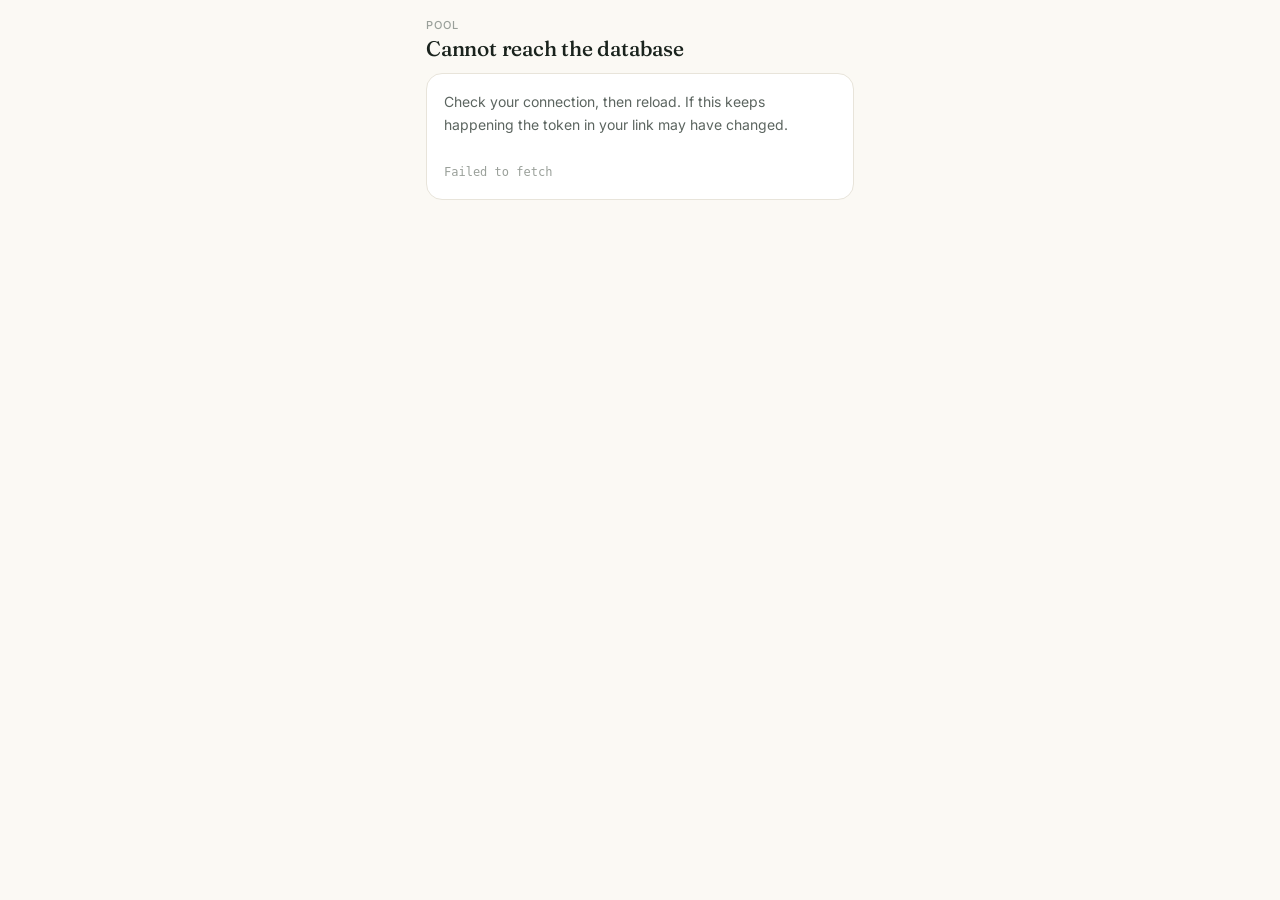
<file: index.html>
<!doctype html>
<html lang="en">
<head>
<meta charset="utf-8" />
<meta name="viewport" content="width=device-width, initial-scale=1, viewport-fit=cover" />
<title>Pool</title>
<meta name="theme-color" content="#FBF9F4" />
<meta name="apple-mobile-web-app-capable" content="yes" />
<meta name="apple-mobile-web-app-status-bar-style" content="default" />
<meta name="apple-mobile-web-app-title" content="Pool" />
<link rel="preconnect" href="https://fonts.googleapis.com">
<link rel="preconnect" href="https://fonts.gstatic.com" crossorigin>
<link href="https://fonts.googleapis.com/css2?family=Fraunces:opsz,wght@9..144,400;9..144,500;9..144,600&family=Inter:wght@400;450;500;600&display=swap" rel="stylesheet">
<link rel="stylesheet" href="./css/base.css?v=33">
<link rel="stylesheet" href="./css/components.css?v=33">
</head>
<body>

<div id="app"></div>

<div class="tabbar" id="tabbar" style="display:none;">
  <button class="tab on" data-s="today"><i class="ti ti-flame"></i>Today</button>
  <button class="tab" data-s="calendar"><i class="ti ti-calendar-month"></i>Calendar</button>
  <button class="tab" data-s="trends"><i class="ti ti-chart-line"></i>Trends</button>
  <button class="tab" data-s="settings"><i class="ti ti-adjustments"></i>Settings</button>
</div>

<script type="module" src="./js/app.js?v=33"></script>
</body>
</html>
</file>
<file: css/base.css>
:root{
    --paper:#FBF9F4;
    --card:#FFFFFF;
    --ink:#1A231D;
    --ink2:#5C6560;
    --ink3:#9AA09A;
    --line:#E8E4DA;
    --line2:#D6D1C4;
    --sage:#3F7358;
    --sage-bg:#E9F1EB;
    --sage-mid:#B4CFBE;
    --brass:#A8752E;
    --brass-bg:#F7EEDF;
    --brass-mid:#E3C79A;
    --rust:#9A4A2E;
    --rust-bg:#F7E6DE;
    --rust-mid:#E0C4B8;
  }
  *{box-sizing:border-box;-webkit-tap-highlight-color:transparent;}
  html,body{margin:0;padding:0;}
  body{
    background:var(--paper);color:var(--ink);
    font-family:'Inter',sans-serif;font-size:15px;
    -webkit-font-smoothing:antialiased;min-height:100vh;
  }
  .num{font-variant-numeric:tabular-nums;}
  .serif{font-family:'Fraunces',serif;font-variant-numeric:tabular-nums;}
  .wrap{max-width:460px;margin:0 auto;padding:18px 16px 100px;}
  h1{font-family:'Fraunces',serif;font-weight:500;font-size:21px;margin:0;letter-spacing:-.01em;}
  .eyebrow{font-size:11px;letter-spacing:.09em;color:var(--ink3);text-transform:uppercase;margin-bottom:3px;font-weight:500;}

  .topbar{display:flex;justify-content:space-between;align-items:flex-end;margin-bottom:16px;}
  .topbar .meta{font-size:13px;color:var(--ink2);text-align:right;line-height:1.4;}
</file>
<file: css/components.css>
.card{background:var(--card);border:1px solid var(--line);border-radius:16px;padding:16px 17px;margin-bottom:12px;}
  .card.flush{padding:0;overflow:hidden;}
  .card-head{display:flex;align-items:center;justify-content:space-between;gap:8px;font-size:13px;color:var(--ink2);margin-bottom:12px;}
  .card-head .lhs{display:flex;align-items:center;gap:7px;}
  .card-head i{font-size:15px;color:var(--ink3);}

  .hero{background:var(--card);border:1px solid var(--line);border-radius:20px;padding:20px 20px 18px;margin-bottom:12px;}
  .hero-label{font-size:13px;color:var(--ink2);margin-bottom:8px;}
  .hero-num{font-family:'Fraunces',serif;font-weight:500;font-size:42px;line-height:1;letter-spacing:-.015em;color:var(--sage);font-variant-numeric:tabular-nums;}
  .hero-num .cur{font-size:17px;color:var(--ink3);margin-left:5px;font-family:'Inter',sans-serif;font-weight:450;}
  .hero-sub{font-size:13px;color:var(--ink3);margin-top:7px;}
  .meter{height:5px;background:var(--line);border-radius:99px;margin-top:14px;overflow:hidden;}
  .meter span{display:block;height:100%;border-radius:99px;background:var(--sage);transition:width .3s ease;}
  .meter.over span{background:var(--brass);}
  .meter-legend{display:flex;justify-content:space-between;font-size:12px;color:var(--ink3);margin-top:7px;}

  .banner{border-radius:14px;padding:12px 14px;margin-bottom:12px;font-size:13px;line-height:1.55;display:flex;gap:9px;align-items:flex-start;}
  .banner i{font-size:16px;flex-shrink:0;margin-top:1px;}
  .banner.safe{background:var(--sage-bg);color:#2C513E;}
  .banner.warn{background:var(--brass-bg);color:#78561F;}

  input,select{font-family:'Inter',sans-serif;font-size:15px;background:var(--paper);
    border:1px solid var(--line2);border-radius:11px;padding:11px 12px;color:var(--ink);width:100%;}
  input:focus,select:focus{outline:none;border-color:var(--sage);box-shadow:0 0 0 3px var(--sage-bg);}
  input::placeholder{color:var(--ink3);}
  .btn{font-family:'Inter',sans-serif;font-weight:500;font-size:14px;border-radius:11px;
    padding:11px 16px;cursor:pointer;border:1px solid transparent;}
  .btn.solid{background:var(--ink);color:#fff;}
  .btn.solid:active{opacity:.85;}
  .btn.outline{background:transparent;color:var(--ink2);border-color:var(--line2);}
  .btn.quiet{background:none;border:none;color:var(--sage);font-size:13px;padding:0;text-decoration:underline;text-underline-offset:2px;}
  .btn.danger{background:transparent;color:#9A4A2E;border-color:#E0C4B8;}
  .btn:disabled{opacity:.4;cursor:default;}

  .chips{display:grid;grid-template-columns:repeat(4,1fr);gap:6px;margin-bottom:9px;}
  .chip{font-size:13.5px;font-weight:500;padding:10px 4px;text-align:center;border-radius:10px;
    background:#EBEEF0;border:1px solid #D8DDE0;color:#3C464C;cursor:pointer;
    font-family:'Inter',sans-serif;font-variant-numeric:tabular-nums;}
  .chip:active{background:#3C464C;border-color:#3C464C;color:#fff;}

  .logrow{display:flex;gap:8px;}
  .logrow input{flex:1;}

  .kv{display:flex;justify-content:space-between;font-size:14px;padding:7px 0;}
  .kv + .kv{border-top:1px dashed var(--line);}
  .kv .v{font-variant-numeric:tabular-nums;}
  .kv.total{border-top:1px solid var(--line2);margin-top:5px;padding-top:10px;font-size:13px;color:var(--ink2);}

  .stats{display:grid;grid-template-columns:1fr 1fr;gap:1px;background:var(--line);}
  .stat{background:var(--card);padding:14px 16px;}
  .stat .l{font-size:11.5px;color:var(--ink3);letter-spacing:.03em;margin-bottom:4px;}
  .stat .v{font-family:'Fraunces',serif;font-size:19px;font-weight:500;font-variant-numeric:tabular-nums;}
  .stat .v.sage{color:var(--sage);}
  .stat .v.brass{color:var(--brass);}

  .daynav{display:flex;align-items:center;justify-content:space-between;gap:10px;
    background:var(--card);border:1px solid var(--line);border-radius:14px;padding:8px 10px;margin-bottom:12px;}
  .daynav-mid{flex:1;text-align:center;line-height:1.3;}
  .daynav-mid .dn{display:block;font-family:'Fraunces',serif;font-size:15px;font-weight:500;}
  .daynav-mid .ds{display:block;font-size:12px;color:var(--ink3);font-variant-numeric:tabular-nums;}

  .iconbtn{background:none;border:none;padding:7px;margin:-7px;cursor:pointer;color:var(--ink3);
    display:inline-flex;align-items:center;justify-content:center;flex-shrink:0;font-size:17px;border-radius:8px;}
  .iconbtn:active{background:var(--paper);color:var(--ink);}

  i.ti{display:inline-flex;align-items:center;justify-content:center;line-height:0;}
  i.ti svg{width:1em;height:1em;display:block;}

  .brow{display:flex;align-items:center;gap:9px;padding:7px 0;font-size:13.5px;}
  .brow + .brow{border-top:1px dashed var(--line);}
  .brow .bl{display:flex;align-items:center;gap:6px;min-width:92px;color:var(--ink2);}
  .brow .bl i{font-size:15px;color:var(--ink3);}
  .brow .bbar{flex:1;height:5px;background:var(--line);border-radius:99px;overflow:hidden;}
  .brow .bbar span{display:block;height:100%;background:var(--sage);border-radius:99px;}
  .brow .bv{font-variant-numeric:tabular-nums;min-width:66px;text-align:right;}

  .steplabel{font-size:11px;letter-spacing:.07em;text-transform:uppercase;color:var(--ink3);
    font-weight:500;margin:0 0 8px;display:flex;align-items:center;gap:7px;}
  .steplabel::after{content:'';flex:1;height:1px;background:var(--line);}

  .catrow{display:grid;grid-template-columns:repeat(3,1fr);gap:6px;margin-bottom:16px;}
  .catchip{display:flex;flex-direction:column;align-items:center;justify-content:center;gap:4px;
    padding:10px 4px;border-radius:11px;background:var(--card);border:1px solid var(--line);
    color:var(--ink2);font-size:11.5px;font-family:'Inter',sans-serif;cursor:pointer;line-height:1;}
  .catchip i{font-size:18px;color:var(--cc);opacity:.55;}
  .catchip.on{background:var(--ct);border-color:var(--cc);color:var(--cc);font-weight:600;box-shadow:0 0 0 1px var(--cc);}
  .catchip.on i{opacity:1;}

  .amtbox{display:flex;align-items:center;gap:6px;background:var(--paper);
    border:2px solid var(--ink);border-radius:15px;padding:12px 14px;margin-bottom:14px;}
  .amtbox input{border:none!important;background:transparent;padding:0;flex:1;min-width:0;
    font-family:'Fraunces',serif;font-size:33px;font-weight:500;text-align:center;
    color:var(--ink);letter-spacing:-.015em;font-variant-numeric:tabular-nums;}
  .amtbox input:focus{outline:none;box-shadow:none!important;}
  .amtbox input::placeholder{color:var(--line2);}
  .amtbox .cur{font-size:12px;color:var(--ink3);letter-spacing:.05em;flex-shrink:0;}
  .amtbox .clr{background:none;border:none;cursor:pointer;color:var(--ink3);padding:4px;flex-shrink:0;font-size:17px;
    display:inline-flex;}

  .entry .cat{display:inline-flex;align-items:center;gap:4px;font-size:11px;font-weight:500;
    padding:3px 8px;border-radius:7px;flex-shrink:0;}
  .entry .cat i{font-size:12px;}

  .monthnav{display:flex;align-items:center;justify-content:space-between;margin-bottom:14px;}
  .monthnav .name{font-family:'Fraunces',serif;font-size:17px;font-weight:500;}
  .navbtn{width:32px;height:32px;border-radius:9px;border:1px solid var(--line2);background:var(--card);
    display:flex;align-items:center;justify-content:center;cursor:pointer;color:var(--ink2);flex-shrink:0;}
  .navbtn:disabled{opacity:.3;cursor:default;}
  .navbtn i{font-size:17px;}

  .dow{display:grid;grid-template-columns:repeat(7,1fr);gap:4px;margin-bottom:6px;}
  .dow div{text-align:center;font-size:11px;color:var(--ink3);font-weight:500;}
  .cal{display:grid;grid-template-columns:repeat(7,1fr);gap:4px;}
  .cell{aspect-ratio:1;border-radius:9px;background:var(--paper);border:1px solid transparent;
    display:flex;flex-direction:column;align-items:center;justify-content:center;gap:2px;cursor:pointer;padding:2px;}
  .cell.blank{background:transparent;cursor:default;}
  .cell .d{font-size:12px;color:var(--ink2);font-variant-numeric:tabular-nums;line-height:1;}
  .cell .a{font-size:9.5px;color:var(--ink3);font-variant-numeric:tabular-nums;line-height:1;}
  .cell.under{background:var(--sage-bg);}
  .cell.under .d{color:#2C513E;font-weight:500;}
  .cell.under .a{color:var(--sage);}
  .cell.big{background:var(--brass-bg);}
  .cell.big .d{color:#78561F;font-weight:500;}
  .cell.big .a{color:var(--brass);}
  .cell.today{border-color:var(--ink);}
  .cell.sel{border-color:var(--sage);box-shadow:0 0 0 2px var(--sage-bg);}
  .cell.future{opacity:.45;}

  .legend{display:flex;gap:14px;font-size:12px;color:var(--ink3);margin-top:12px;flex-wrap:wrap;}
  .legend span{display:flex;align-items:center;gap:6px;}
  .dot{width:9px;height:9px;border-radius:3px;display:inline-block;}

  .daypanel{border-top:1px solid var(--line);margin-top:14px;padding-top:14px;}
  .daypanel .dh{display:flex;justify-content:space-between;align-items:baseline;margin-bottom:10px;}
  .daypanel .dh .t{font-family:'Fraunces',serif;font-size:15px;font-weight:500;}
  .daypanel .dh .s{font-size:12.5px;color:var(--ink3);}
  .entry{display:flex;align-items:center;gap:10px;padding:8px 0;font-size:14px;}
  .entry + .entry{border-top:1px dashed var(--line);}
  .entry .amt{font-variant-numeric:tabular-nums;font-weight:500;min-width:78px;}
  .entry .note{flex:1;color:var(--ink2);font-size:13px;overflow:hidden;text-overflow:ellipsis;white-space:nowrap;}
  .entry i{font-size:16px;color:var(--ink3);cursor:pointer;flex-shrink:0;}
  .empty{font-size:13px;color:var(--ink3);padding:6px 0 10px;}

  .billrow{display:flex;gap:7px;align-items:center;margin-bottom:7px;}
  .billrow .bn{flex:2;}
  .billrow .ba{flex:1.3;}
  .billrow i{font-size:17px;color:var(--ink3);cursor:pointer;flex-shrink:0;padding:2px;}
  .addbill{font-size:13px;color:var(--sage);background:none;border:none;padding:4px 0 0;cursor:pointer;
    display:flex;align-items:center;gap:5px;font-family:'Inter',sans-serif;}

  .steps{display:flex;gap:5px;margin-bottom:20px;}
  .steps div{flex:1;height:3px;border-radius:99px;background:var(--line);}
  .steps div.on{background:var(--sage);}
  .setup-lead{font-size:14px;color:var(--ink2);line-height:1.6;margin:0 0 18px;}
  .flabel{display:block;font-size:12.5px;color:var(--ink2);margin:16px 0 7px;font-weight:450;}
  .fhint{font-size:12px;color:var(--ink3);margin-top:6px;line-height:1.5;}

  .yearnav{display:flex;align-items:center;justify-content:space-between;margin-bottom:10px;}
  .yearnav .y{font-family:'Fraunces',serif;font-size:16px;font-weight:500;}
  .mgrid{display:grid;grid-template-columns:repeat(3,1fr);gap:7px;}
  .mtile{padding:12px 4px;border-radius:11px;border:1px solid var(--line2);background:var(--card);
    text-align:center;font-size:13.5px;cursor:pointer;color:var(--ink2);font-family:'Inter',sans-serif;}
  .mtile.on{background:var(--sage);border-color:var(--sage);color:#fff;font-weight:500;}

  .preview{position:sticky;bottom:0;background:var(--card);border:1px solid var(--line);
    border-radius:14px;padding:13px 15px;margin-top:18px;display:flex;justify-content:space-between;align-items:center;}
  .preview .l{font-size:12.5px;color:var(--ink2);}
  .preview .v{font-family:'Fraunces',serif;font-size:21px;font-weight:500;color:var(--sage);font-variant-numeric:tabular-nums;}
  .preview.bad .v{color:#9A4A2E;font-size:14px;font-family:'Inter',sans-serif;}

  .navbtns{display:flex;gap:8px;margin-top:20px;}
  .navbtns .btn{flex:1;}

  .tabbar{position:fixed;bottom:0;left:0;right:0;background:var(--card);border-top:1px solid var(--line);
    display:flex;padding:7px 10px calc(7px + env(safe-area-inset-bottom));max-width:460px;margin:0 auto;}
  .tab{flex:1;display:flex;flex-direction:column;align-items:center;gap:2px;background:none;border:none;
    color:var(--ink3);font-family:'Inter',sans-serif;font-size:10.5px;cursor:pointer;padding:5px;}
  .tab i{font-size:20px;}
  .tab.on{color:var(--sage);}

  .err{color:#9A4A2E;font-size:12.5px;margin-top:8px;display:none;line-height:1.5;}
  .err.show{display:block;}
  .confirm{display:none;margin-top:10px;}
  .confirm.open{display:block;}

/* ---------------------------------------------------------- toast */
.toast{
  position:fixed; left:50%; bottom:calc(78px + env(safe-area-inset-bottom));
  transform:translate(-50%, 14px); opacity:0;
  display:flex; align-items:center; gap:14px;
  background:var(--ink); color:#F4F2EC;
  padding:11px 14px; border-radius:12px;
  font-size:13.5px; max-width:min(420px, calc(100vw - 32px));
  box-shadow:0 6px 22px rgba(26,35,29,.22);
  transition:opacity .18s ease, transform .18s ease;
  z-index:120; pointer-events:auto;
}
.toast.in{ opacity:1; transform:translate(-50%, 0); }
.toast .tmsg{ flex:1; line-height:1.4; }
.toast .tundo{
  background:none; border:none; cursor:pointer; flex-shrink:0;
  color:var(--sage-mid); font-family:'Inter',sans-serif;
  font-size:13.5px; font-weight:600; padding:2px 2px;
  text-decoration:underline; text-underline-offset:2px;
}

/* ---------------------------------------------------------- modal */
.modal-overlay{
  position:fixed; inset:0; z-index:90;
  background:rgba(26,35,29,.34);
  display:flex; align-items:flex-end; justify-content:center;
  opacity:0; transition:opacity .18s ease;
  padding:16px; padding-bottom:calc(16px + env(safe-area-inset-bottom));
}
.modal-overlay.in{ opacity:1; }
.modal{
  background:var(--card); border-radius:18px; width:100%; max-width:420px;
  padding:20px 18px 16px; box-shadow:0 10px 40px rgba(26,35,29,.2);
  transform:translateY(12px); transition:transform .2s ease;
}
.modal-overlay.in .modal{ transform:translateY(0); }
@media (min-width:600px){ .modal-overlay{ align-items:center; } }

.modal-title{
  font-family:'Fraunces',serif; font-size:18px; font-weight:500;
  margin-bottom:8px; letter-spacing:-.01em;
}
.modal-body{ font-size:14px; color:var(--ink2); line-height:1.6; }
.modal-body b{ color:var(--ink); }
.modal-form{ margin-top:2px; }
.modal-form .flabel{ margin-top:12px; }
.modal-form .flabel:first-child{ margin-top:4px; }
.modal-err{
  color:#9A4A2E; font-size:12.5px; line-height:1.5;
  margin-top:10px; min-height:0;
}
.modal-actions{ display:flex; gap:8px; margin-top:18px; }
.modal-actions .btn{ flex:1; padding:12px 14px; }
.btn.danger-solid{ background:#9A4A2E; color:#fff; border-color:#9A4A2E; }
.btn.danger-solid:active{ opacity:.85; }

/* ---------------------------------------------------------- unsaved-state helpers */
.field-err{ color:#9A4A2E; font-size:12px; line-height:1.5; margin-top:6px; }
input.invalid{ border-color:#C4795E !important; }

/* ---------------------------------------------------------- trends */
.chart{ width:100%; display:block; margin:2px 0 10px; overflow:visible; }
.chart-note{
  font-size:12.5px; color:var(--ink2); line-height:1.6;
  border-top:1px solid var(--line); padding-top:10px; margin-top:2px;
}
.weekgrid{ display:grid; grid-template-columns:repeat(7,1fr); gap:5px; margin-bottom:10px; }
.wcol{ display:flex; flex-direction:column; align-items:center; gap:5px; }
.wbar-wrap{ height:76px; width:100%; display:flex; align-items:flex-end; }
.wbar{ width:100%; border-radius:4px 4px 2px 2px; }
.wlab{ font-size:11px; color:var(--ink3); }
.wval{ font-size:10px; color:var(--ink3); font-variant-numeric:tabular-nums; }

/* ---------------------------------------------------------- repeat button */
.repeat{
  display:inline-flex; align-items:center; gap:6px;
  background:var(--sage-bg); border:1px solid var(--sage-mid); color:#2C513E;
  border-radius:10px; padding:8px 12px; margin-bottom:14px;
  font-family:'Inter',sans-serif; font-size:13px; font-weight:500;
  cursor:pointer; font-variant-numeric:tabular-nums;
}
.repeat i{ font-size:15px; }
.repeat:active{ background:var(--sage); color:#fff; border-color:var(--sage); }

/* four tabs need a little less padding */
.tabbar .tab{ padding:5px 2px; }

/* ---------------------------------------------------------- wishlist */
.wish{
  border:1px solid var(--line); border-radius:14px;
  padding:14px; margin-bottom:10px; background:var(--paper);
}
.wish.ready{ background:var(--sage-bg); border-color:var(--sage-mid); }

.wish-name{ font-size:15px; font-weight:500; line-height:1.35; }
.wish-amt{
  font-family:'Fraunces',serif; font-size:17px; font-weight:500;
  font-variant-numeric:tabular-nums; white-space:nowrap; flex-shrink:0;
}
.wish-sub{ font-size:12px; color:var(--ink3); }
.wish-pill{
  background:var(--card); border:1px solid var(--line); border-radius:7px;
  padding:3px 8px; font-variant-numeric:tabular-nums; color:var(--ink2);
}
.wish.ready .wish-pill{ background:rgba(255,255,255,.65); }

.wish-bar{ height:5px; background:var(--line); border-radius:99px; overflow:hidden; }
.wish-bar > span{ display:block; height:100%; background:var(--sage-mid); border-radius:99px; }
.wish-days{
  font-size:11.5px; color:var(--ink3);
  font-variant-numeric:tabular-nums; white-space:nowrap; flex-shrink:0;
}
.wish-status{
  font-size:13px; color:#2C513E; font-weight:500; margin-top:10px; line-height:1.5;
}
.wish-acts .btn.outline{ padding:8px 12px; font-size:12.5px; }
.wish-acts .iconbtn{ font-size:16px; }

/* select inside modals */
.modal-form select{
  font-family:'Inter',sans-serif; font-size:15px; background:var(--paper);
  border:1px solid var(--line2); border-radius:11px; padding:11px 12px;
  color:var(--ink); width:100%; appearance:none;
}
.modal-form select:focus{ outline:none; border-color:var(--sage); box-shadow:0 0 0 3px var(--sage-bg); }


/* ---------------------------------------------------------- log sheet */
.sheet-overlay{
  position:fixed; inset:0; z-index:95;
  background:rgba(26,35,29,.38);
  display:flex; align-items:center; justify-content:center;
  padding:16px; padding-bottom:calc(16px + env(safe-area-inset-bottom));
  opacity:0; transition:opacity .2s ease;
}
.sheet-overlay.in{ opacity:1; }
.sheet{
  background:var(--card); width:100%; max-width:440px;
  border-radius:20px;
  /* dvh tracks the visible area when Safari's toolbar slides in and out,
     so the card is never cut off by browser chrome */
  max-height:86vh; max-height:86dvh;
  display:flex; flex-direction:column;
  transform:translateY(14px) scale(.99); transition:transform .22s ease;
  box-shadow:0 12px 40px rgba(26,35,29,.24);
}
.sheet-overlay.in .sheet{ transform:translateY(0) scale(1); }

.sheet-head{
  padding:16px 18px 13px; border-bottom:1px solid var(--line); flex-shrink:0;
}
.sheet-head .meter{ margin-top:12px; }
.sheet-head .meter-legend{ margin-top:6px; }
.sheet-body{
  padding:16px 18px 18px;
  overflow-y:auto; -webkit-overflow-scrolling:touch;
}
.sheet-top{ display:flex; justify-content:space-between; align-items:flex-start; gap:12px; }
.sheet-label{ font-size:12.5px; color:var(--ink2); }
.sheet-num{
  font-family:'Fraunces',serif; font-weight:500; font-size:32px; line-height:1.05;
  letter-spacing:-.015em; color:var(--sage); font-variant-numeric:tabular-nums;
}
.sheet-num .cur{ font-size:14px; color:var(--ink3); font-family:'Inter',sans-serif; margin-left:5px; }
.sheet-sub{ font-size:12px; color:var(--ink3); margin-top:5px; line-height:1.45; }
.sheet-x{
  background:none; border:1px solid var(--line2); border-radius:10px;
  width:34px; height:34px; display:flex; align-items:center; justify-content:center;
  cursor:pointer; color:var(--ink2); flex-shrink:0; font-size:17px;
}
.sheet-x:active{ background:var(--paper); }

.sheet-logged{ border-top:1px solid var(--line); margin-top:18px; padding-top:12px; }
.sheet-logged .lh{
  font-size:11px; letter-spacing:.07em; text-transform:uppercase;
  color:var(--ink3); font-weight:500; margin-bottom:6px;
}
.entry.fresh{ animation:flash 1.1s ease; }
@keyframes flash{ from{ background:var(--sage-bg); } to{ background:transparent; } }

.logcta{
  width:100%; padding:16px; font-size:15px; font-weight:500;
  display:flex; align-items:center; justify-content:center; gap:8px;
  margin:0 0 12px;   /* matches the 12px gap every card uses */
}
.logcta i{ font-size:19px; }

/* ---------------------------------------------------------- today hero, month axis */
.hero.tint{
  background:var(--sage-bg); border-color:var(--sage-mid);
}
.hero.tint .hero-label{ color:#3D6B52; }
.hero.tint .hero-num{ color:#2C513E; }
.hero.tint .hero-num .cur{ color:#5C806C; }
.hero.tint.warn{ background:var(--brass-bg); border-color:var(--brass-mid); }
.hero.tint.warn .hero-label{ color:#8A6526; }
.hero.tint.warn .hero-num{ color:#78561F; }
.hero.tint.warn .hero-num .cur{ color:#9C7B3F; }
.hero.tint.danger{ background:var(--rust-bg); border-color:var(--rust-mid); }
.hero.tint.danger .hero-label{ color:#7A3A22; }
.hero.tint.danger .hero-num{ color:#6B3019; }
.hero.tint.danger .hero-num .cur{ color:#8A5039; }

.mb-head{
  display:flex; justify-content:space-between; font-size:11.5px;
  margin-top:18px; color:#3D6B52; font-variant-numeric:tabular-nums;
}
.hero.tint.warn .mb-head{ color:#8A6526; }
.hero.tint.danger .mb-head{ color:#7A3A22; }

.monthbar{
  position:relative; height:7px; border-radius:99px; margin-top:6px;
  background:rgba(63,120,88,.18);
}
.hero.tint.warn .monthbar{ background:rgba(168,117,46,.2); }
.hero.tint.danger .monthbar{ background:rgba(154,74,46,.2); }
.mb-fill{
  display:block; height:100%; border-radius:99px; background:var(--sage);
  transition:width .3s ease;
}
.hero.tint.warn .mb-fill{ background:var(--brass); }
.hero.tint.danger .mb-fill{ background:var(--rust); }
.mb-tick{
  position:absolute; top:-3px; width:2px; height:13px; border-radius:1px;
  background:#2C513E; opacity:.55; transform:translateX(-1px);
}
.hero.tint.warn .mb-tick{ background:#78561F; }
.hero.tint.danger .mb-tick{ background:#6B3019; }

.pace{
  font-size:12.5px; line-height:1.55; margin-top:9px; color:#3D6B52;
}
.pace b{ color:#2C513E; }
.hero.tint.warn .pace{ color:#8A6526; }
.hero.tint.warn .pace b{ color:#78561F; }
.hero.tint.danger .pace{ color:#7A3A22; }
.hero.tint.danger .pace b{ color:#6B3019; }

/* ---------------------------------------------------------- 14 day strip */
.strip{ display:flex; align-items:flex-end; gap:4px; height:56px; }
.sbar{ flex:1; border-radius:3px 3px 2px 2px; min-height:4px; }
.strip-note{
  font-size:12.5px; color:var(--ink2); line-height:1.55;
  border-top:1px solid var(--line); margin-top:12px; padding-top:10px;
}

/* ---------------------------------------------------------- handled line */
.handled{
  display:flex; align-items:center; gap:10px;
  background:var(--card); border:1px solid var(--line); border-radius:14px;
  padding:13px 16px; margin-bottom:12px; font-size:13px; color:var(--ink2);
}
.handled i{ font-size:16px; color:var(--ink3); flex-shrink:0; }
.handled b{ color:var(--ink); font-variant-numeric:tabular-nums; }

/* three day-level figures inside the tinted hero */
.herostats{
  display:grid; grid-template-columns:repeat(3,minmax(0,1fr)); gap:8px;
  margin-top:15px; padding-top:13px; border-top:1px solid rgba(63,120,88,.22);
}
.hero.tint.warn .herostats{ border-top-color:rgba(168,117,46,.26); }
.hero.tint.danger .herostats{ border-top-color:rgba(154,74,46,.26); }
.herostats > div{ display:flex; flex-direction:column; gap:3px; min-width:0; }
.herostats .l{ font-size:11px; color:#5C806C; letter-spacing:.02em; }
.herostats .v{
  font-size:14px; font-weight:500; color:#2C513E;
  font-variant-numeric:tabular-nums; white-space:nowrap;
}
.hero.tint.warn .herostats .l{ color:#9C7B3F; }
.hero.tint.warn .herostats .v{ color:#78561F; }
.hero.tint.danger .herostats .l{ color:#8A5039; }
.hero.tint.danger .herostats .v{ color:#6B3019; }

/* keep multi-part banner text as one flex item so the gap does not
   land either side of every <b> */
.banner > span{ flex:1; min-width:0; }

/* ---------------------------------------------------------- income sources */
.srcrow{
  display:flex; align-items:center; gap:10px; padding:9px 0; font-size:14px;
}
.srcrow + .srcrow{ border-top:1px dashed var(--line); }
.srcname{ flex:1; min-width:0; display:flex; flex-direction:column; gap:2px; }
.srcstate{ font-size:11px; color:var(--ink3); }
.srcrow .v{ font-variant-numeric:tabular-nums; white-space:nowrap; }

.tick{
  width:22px; height:22px; border-radius:7px; flex-shrink:0;
  border:1px solid var(--line2); background:var(--card);
  display:flex; align-items:center; justify-content:center;
  cursor:pointer; color:transparent; font-size:14px; padding:0;
}
.tick.on{ background:var(--sage); border-color:var(--sage); color:#fff; }
.tick.locked{ cursor:default; background:var(--line2); border-color:var(--line2); color:var(--ink3); }
.srcrow.locked .srcname{ color:var(--ink2); }

.card.pending{ border-color:var(--brass-mid); background:var(--brass-bg); }
.card.pending .card-head, .card.pending .card-head i{ color:#8A6526; }
.card.pending .fhint{ color:#8A6526; }
.card.pending .srcrow + .srcrow{ border-top-color:rgba(168,117,46,.25); }
.gotit{ padding:7px 12px; font-size:12.5px; flex-shrink:0; }

/* ---------------------------------------------------------- bills paid list */
.paidlist{ display:flex; flex-direction:column; }
.paidrow{
  display:flex; align-items:center; gap:10px; padding:9px 0;
  background:none; border:none; width:100%; cursor:pointer;
  font-family:'Inter',sans-serif; font-size:14px; color:var(--ink); text-align:left;
}
.paidrow + .paidrow{ border-top:1px dashed var(--line); }
.paidrow.on .srcname{ color:var(--ink3); text-decoration:line-through; }
.paidrow .v{ font-variant-numeric:tabular-nums; color:var(--ink2); }
.paidrow .tick{ pointer-events:none; }

/* ---------------------------------------------------------- closed months */
.hero.closed{ background:var(--surface, var(--card)); border-color:var(--line2); }
.hero.closed .hero-label{ color:var(--ink2); }
.hero.closed .hero-num{ color:var(--ink); }
.hero.closed .hero-num .cur{ color:var(--ink3); font-size:14px; }
.hero.closed .herostats{ border-top-color:var(--line); }
.hero.closed .herostats .l{ color:var(--ink3); }
.hero.closed .herostats .v{ color:var(--ink); }

.banner.lockbar{ background:var(--paper); color:var(--ink2); border:1px solid var(--line); }
.banner.lockbar i{ color:var(--ink3); }

.viewonly{
  font-family:'Inter',sans-serif; font-size:10.5px; font-weight:500;
  letter-spacing:.03em; text-transform:uppercase; color:var(--ink3);
  background:var(--paper); border:1px solid var(--line);
  padding:2px 6px; border-radius:6px; vertical-align:1px;
}
.navbtn:disabled{ opacity:.28; }
.sheet-sub b{ color:var(--ink2); }

/* ---------------------------------------------------------- wizard choice cards */
.pick{
  display:flex; flex-direction:column; gap:3px; width:100%; text-align:left;
  background:var(--paper); border:1px solid var(--line); border-radius:12px;
  padding:13px 14px; margin-bottom:8px; cursor:pointer; font-family:'Inter',sans-serif;
}
.pick.on{ background:var(--sage-bg); border-color:var(--sage); box-shadow:0 0 0 1px var(--sage); }
.pick .pt{ font-size:14px; font-weight:500; color:var(--ink); }
.pick.on .pt{ color:#2C513E; }
.pick .ps{ font-size:12px; color:var(--ink3); line-height:1.5; }
.pick.on .ps{ color:#3D6B52; }
.mtile:disabled{ opacity:.32; cursor:default; }
.steps div{ transition:background .2s ease; }

/* ---------------------------------------------------------- early arrivals */
.earlybox{
  border-top:1px solid var(--line); margin-top:14px; padding-top:12px;
}
.earlyhead{
  font-size:11px; letter-spacing:.07em; text-transform:uppercase;
  color:var(--ink3); font-weight:500; margin-bottom:4px;
}
.paidrow.early .srcname{ text-decoration:none; color:var(--ink); }
.paidrow.early.on .srcname{ color:var(--ink); }
.paidrow.savedone{ align-items:flex-start; }
.paidrow.savedone .tick{ margin-top:2px; }

/* bill frequency select inside a row */
.billrow .bt{
  width:60px; flex-shrink:0; font-family:'Inter',sans-serif; font-size:14px;
  background:var(--paper); border:1px solid var(--line2); border-radius:11px;
  padding:11px 6px; color:var(--ink2); appearance:none; text-align:center;
}
.billrow .bt:focus{ outline:none; border-color:var(--sage); }

.paidrow.locked{ cursor:default; opacity:1; }
.paidrow.locked .srcname{ color:var(--ink); }
.paidrow:disabled{ opacity:1; }

.linkbox{
  font-family:'Inter',sans-serif; font-size:11.5px; line-height:1.6;
  background:var(--paper); border:1px solid var(--line); border-radius:10px;
  padding:10px 12px; margin-bottom:10px; word-break:break-all; color:var(--ink2);
  user-select:all; -webkit-user-select:all;
}

.srcrow.spent .tick{ border-color:var(--brass-mid); background:var(--brass-bg); color:var(--brass); }
.srcrow.spent .srcname{ color:var(--ink2); }
.movehere{ padding:7px 11px; font-size:12px; flex-shrink:0; }

.entry.billpay{ opacity:.72; }
.entry.billpay .amt{ font-weight:400; color:var(--ink2); }
.entry.billpay .cat{ background:var(--paper); color:var(--ink3); border:1px solid var(--line); }
.srcrow.done .srcname{ color:var(--ink2); }
.srcrow.done .v{ color:var(--ink3); }
</file>
